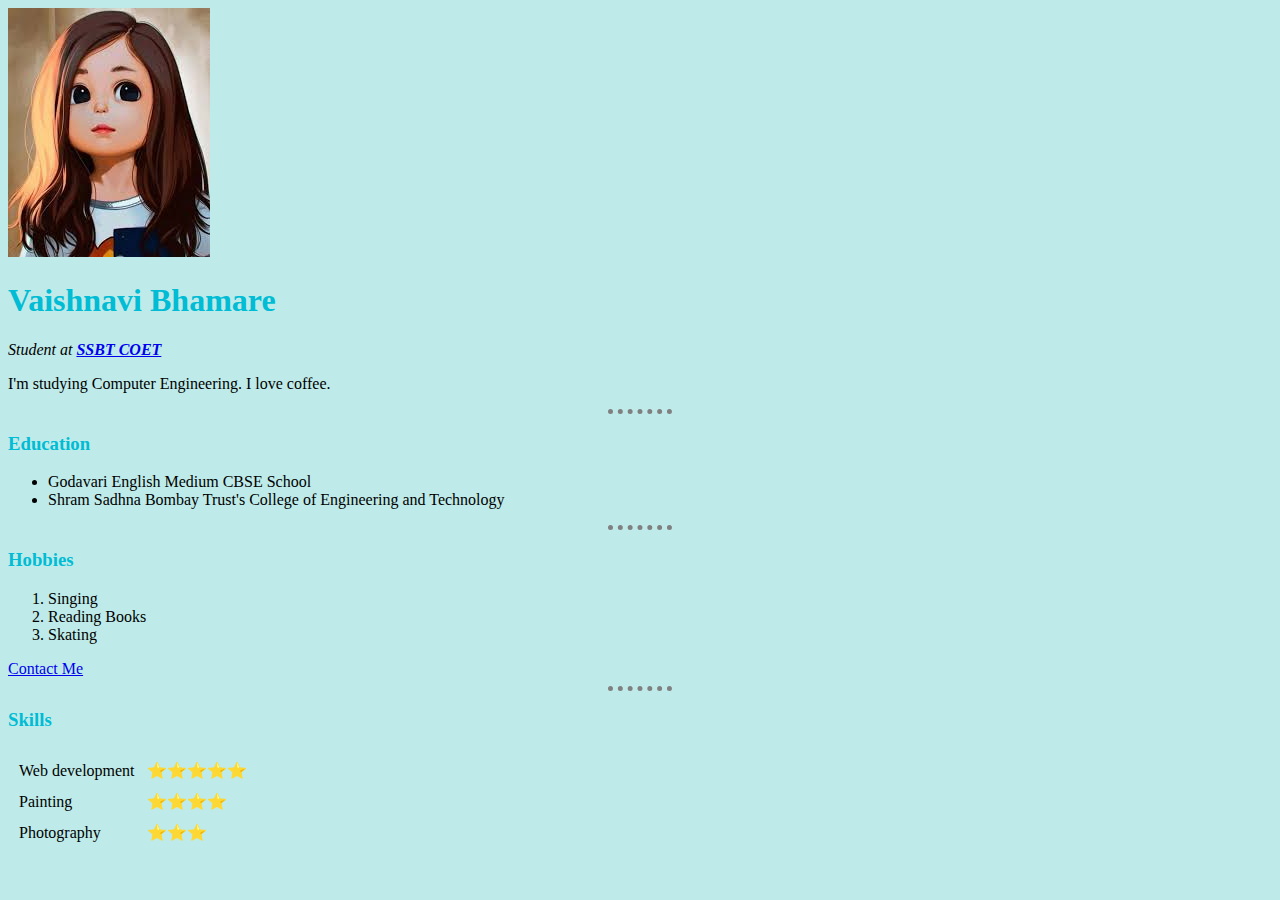
<file: index.html>
<!DOCTYPE html>
<html lang="en" dir="ltr">

<head>
  <meta charset="utf-8">
  <title>Vaishnavi's personal site</title>
  <link rel="stylesheet" href="css/styles.css">
</head>

<body>
  <img src="Me.jpg" alt="">
  <h1>Vaishnavi Bhamare</h1>
  <p><em>Student at <strong><a href="http://www.sscoetjalgaon.ac.in/">SSBT COET</a></strong></em></p>
  <p>I'm studying Computer Engineering. I love coffee.</p>
  <hr>
  <h3>Education</h3>
  <ul>
    <li>Godavari English Medium CBSE School</li>
    <li>Shram Sadhna Bombay Trust's College of Engineering and Technology</li>
  </ul>
  <hr>
  <h3>Hobbies</h3>
  <ol>
    <li>Singing</li>
    <li>Reading Books</li>
    <li>Skating</li>
  </ol>
  <a href="contact.html">Contact Me</a>
  <hr>
</body>
<h3>Skills</h3>
    <table cellspacing="10">
      <tr>
        <td>Web development</td>
        <td>⭐⭐⭐⭐⭐</td>
      </tr>
      <tr>
        <td>Painting</td>
        <td>⭐⭐⭐⭐</td>
      </tr>
      <tr>
        <td>Photography</td>
        <td>⭐⭐⭐</td>
      </tr>
    </table cellspacing="10">

</html>
</file>
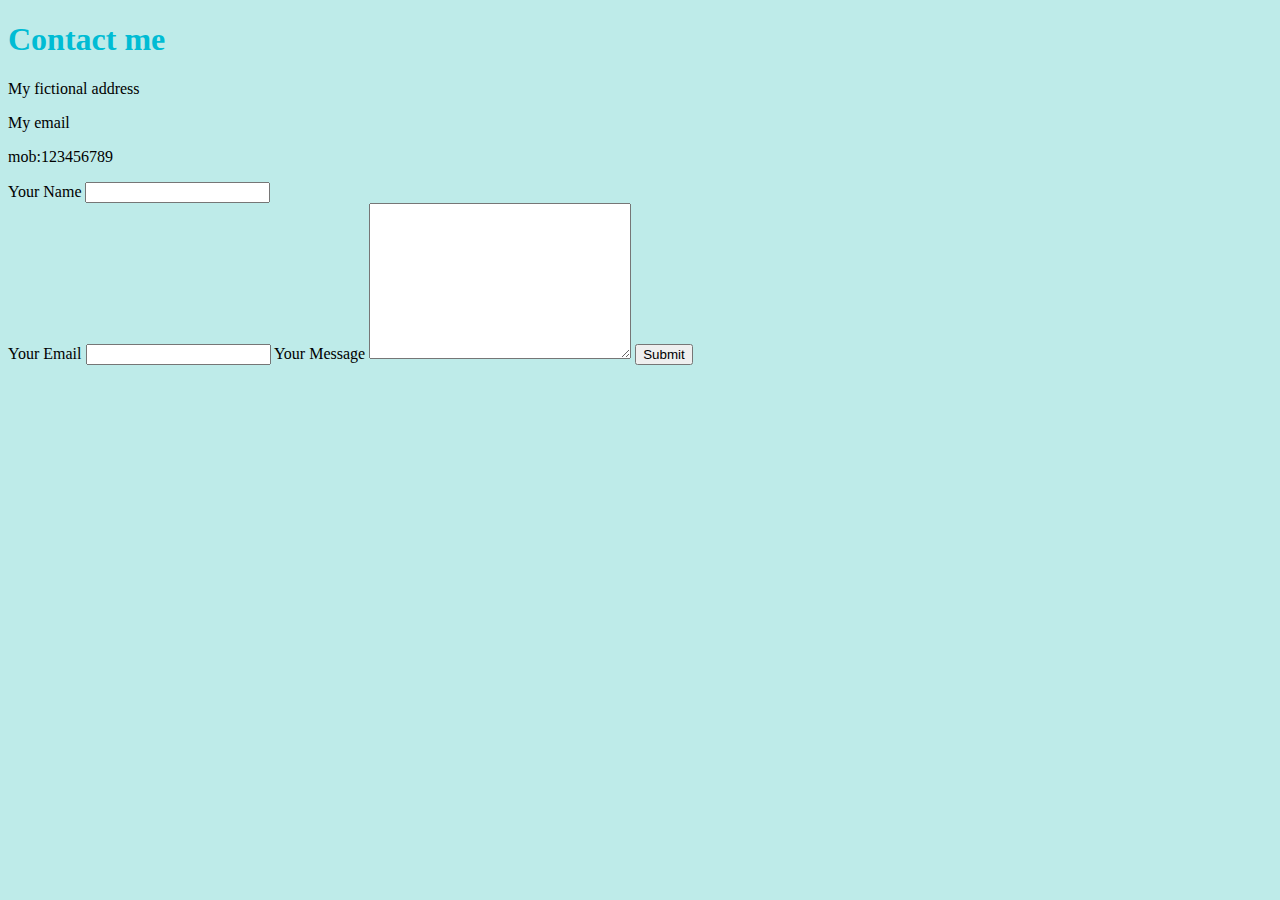
<file: contact.html>
<!DOCTYPE html>
<html lang="en" dir="ltr">
  <head>
    <meta charset="utf-8">
    <title>Contact me</title>
      <link rel="stylesheet" href="css/styles.css">
  </head>
  <body>
    <h1>Contact me</h1>
    <p>My fictional address</p>
    <p>My email</p>
    <p>mob:123456789</p>
    <form class="" action="index.html" method="post">
      <label>Your Name</label>
      <input type="text" name="" value=""><br>
      <label>Your Email</label>
      <input type="Your email" name="" value="">
      <label>Your Message</label>
      <textarea name="name" rows="10" cols="30"></textarea>
      <input type="Submit" name="">
    </form>
  </body>
</html>
</file>
<file: css/styles.css>
body{
     background-color: #beebe9;
}
  h1{
    color:  #00bcd4;
  }
  h3{
      color:  #00bcd4;
  }
  hr{
    border-style: none;
    border-top-style: dotted;
    border-color: grey;
    border-width: 5px;
    width: 5%;
  }
</file>
